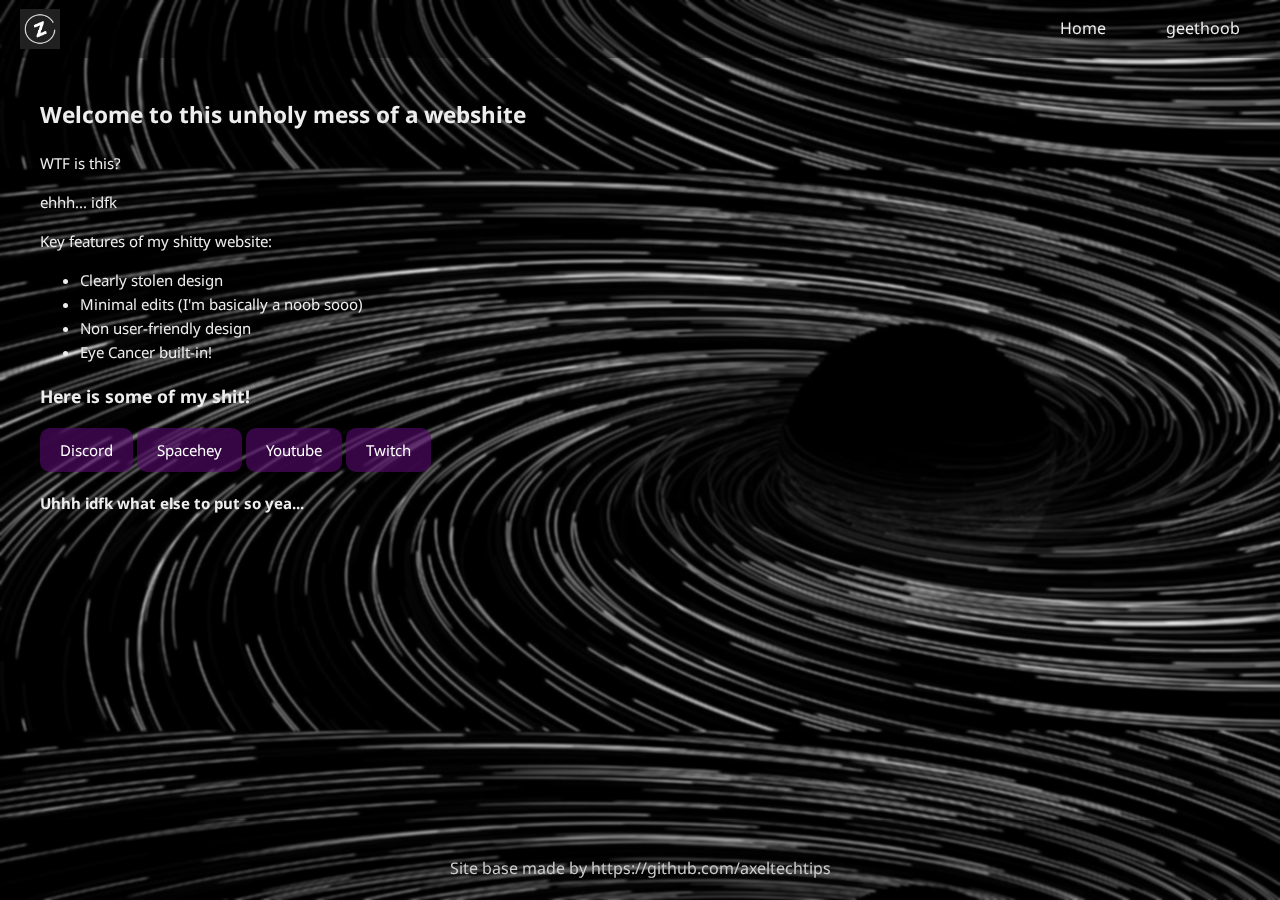
<file: index.html>
<!DOCTYPE html>
<html lang="en">

<head>
    <meta charset="UTF-8">
    <meta name="viewport" content="width=device-width, initial-scale=1.0">
    <meta property="og:title" content="zmax's bullshit">
    <meta property="og:description" content="A Mess of a webshite">
    <meta property="og:image" content="img_logo.png">
    <meta property="og:url" content="https://starixproject.lol">
    <link rel="preconnect" href="https://fonts.googleapis.com">
    <link rel="preconnect" href="https://fonts.gstatic.com" crossorigin>
    <link rel="icon" type="image/x-icon" href="img_logo.png">
    <link href="https://fonts.googleapis.com/css2?family=Noto+Sans&display=swap" rel="stylesheet">
    <link href="styles.css" rel="stylesheet">
    <title>zmax's Bullshit</title>
</head>

<body>
    <nav class="navbar">
        <img src="img_logo.png" alt="my dumbass pfp" class="logo">
        <div class="navbar-right">
            <a href="index.html">Home</a>
            <a href="https://github.com/zmax96">geethoob</a>
        </div>
    </nav>

    <div class="container">
        <div class="content">
            <h2>Welcome to this unholy mess of a webshite</h2>
            <p>WTF is this?</p>
            <p>ehhh... idfk</p>
            <p>Key features of my shitty website:</p>
            <ul>
                <li>Clearly stolen design</li>
                <li>Minimal edits (I'm basically a noob sooo)</li>
                <li>Non user-friendly design</li>
                <li>Eye Cancer built-in!</li>
            </ul>
            <h3>Here is some of my shit!</h3>
            <a class="uni-button" href="https://discord.gg/a4gFkeXNkC">Discord</a>
            <a class="uni-button" href="https://spacehey.com/777zmax">Spacehey</a>
            <a class="uni-button" href="https://www.youtube.com/@zmax777">Youtube</a>
            <a class="uni-button" href="https://www.twitch.tv/zmax98r">Twitch</a>
            <h4>Uhhh idfk what else to put so yea...</h4>
        </div>
    </div>

    <footer>
        <p>Site base made by https://github.com/axeltechtips</p>
    </footer>
</body>

</html>
</file>
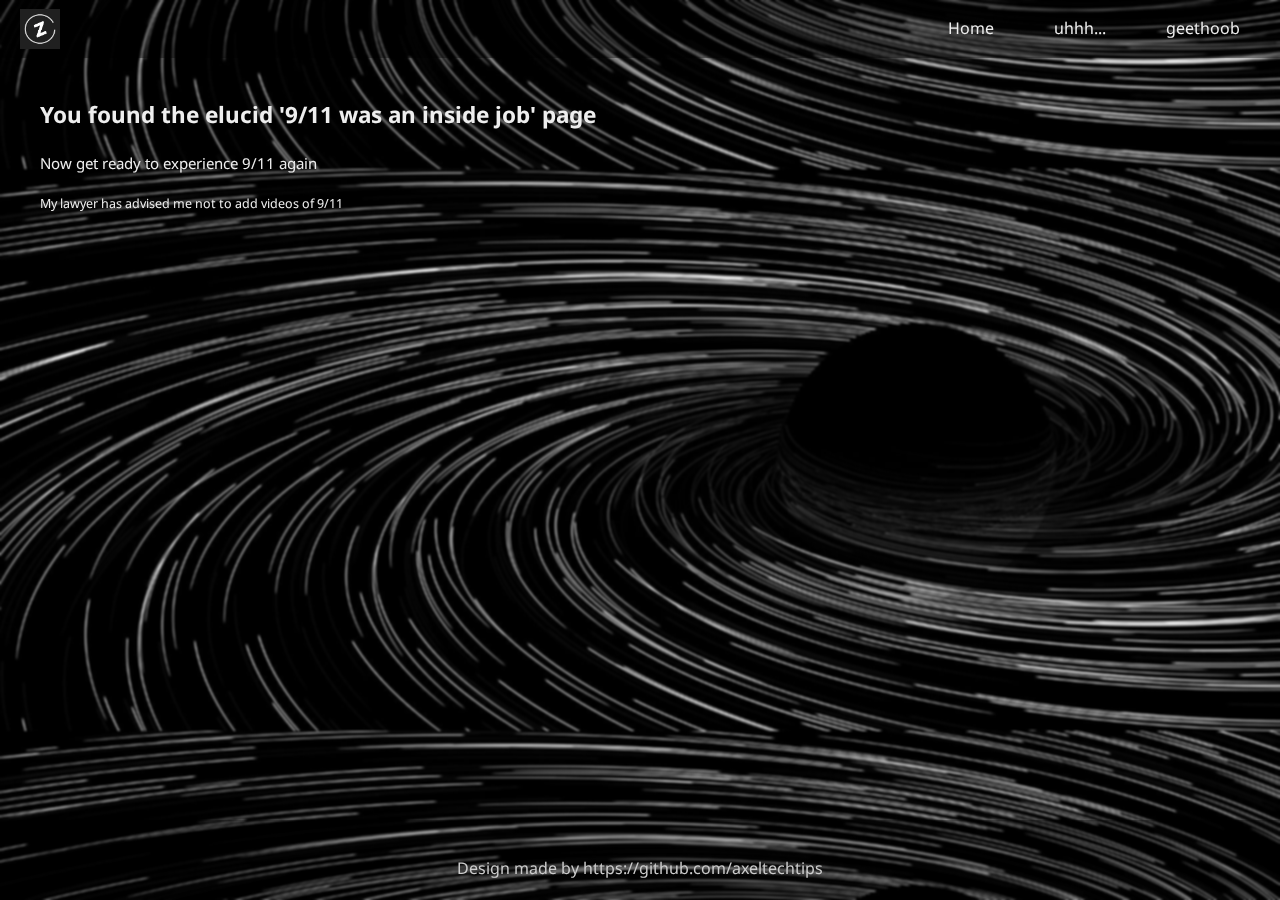
<file: 911-was-an-inside-job.html>
<!DOCTYPE html>
<html lang="en">

<head>
    <meta charset="UTF-8">
    <meta name="viewport" content="width=device-width, initial-scale=1.0">
    <meta property="og:title" content="Cloud's bullshit">
    <meta property="og:description" content="A Mess of a webshite">
    <meta property="og:image" content="img_logo.png">
    <meta property="og:url" content="https://starixproject.lol">
    <link rel="preconnect" href="https://fonts.googleapis.com">
    <link rel="preconnect" href="https://fonts.gstatic.com" crossorigin>
    <link rel="icon" type="image/x-icon" href="img-logo.png">
    <link href="https://fonts.googleapis.com/css2?family=Noto+Sans&display=swap" rel="stylesheet">
    <link href="styles.css" rel="stylesheet">
    <title>Cloud's Bullshit</title>
</head>

<body>
    <nav class="navbar">
        <img src="img_logo.png" alt="my dumbass pfp" class="logo">
        <div class="navbar-right">
            <a href="index.html">Home</a>
            <a href="hell.html">uhhh...</a>
            <a href="https://github.com/cloudripper-tech">geethoob</a>
        </div>
    </nav>

    <div class="container">
        <div class="content">
            <h2>You found the elucid '9/11 was an inside job' page</h2>
            <p>Now get ready to experience 9/11 again</p>
            <small>My lawyer has advised me not to add videos of 9/11</small>
        </div>
    </div>

    <footer>
        <p>Design made by https://github.com/axeltechtips</p>
    </footer>
</body>

</html>
</file>
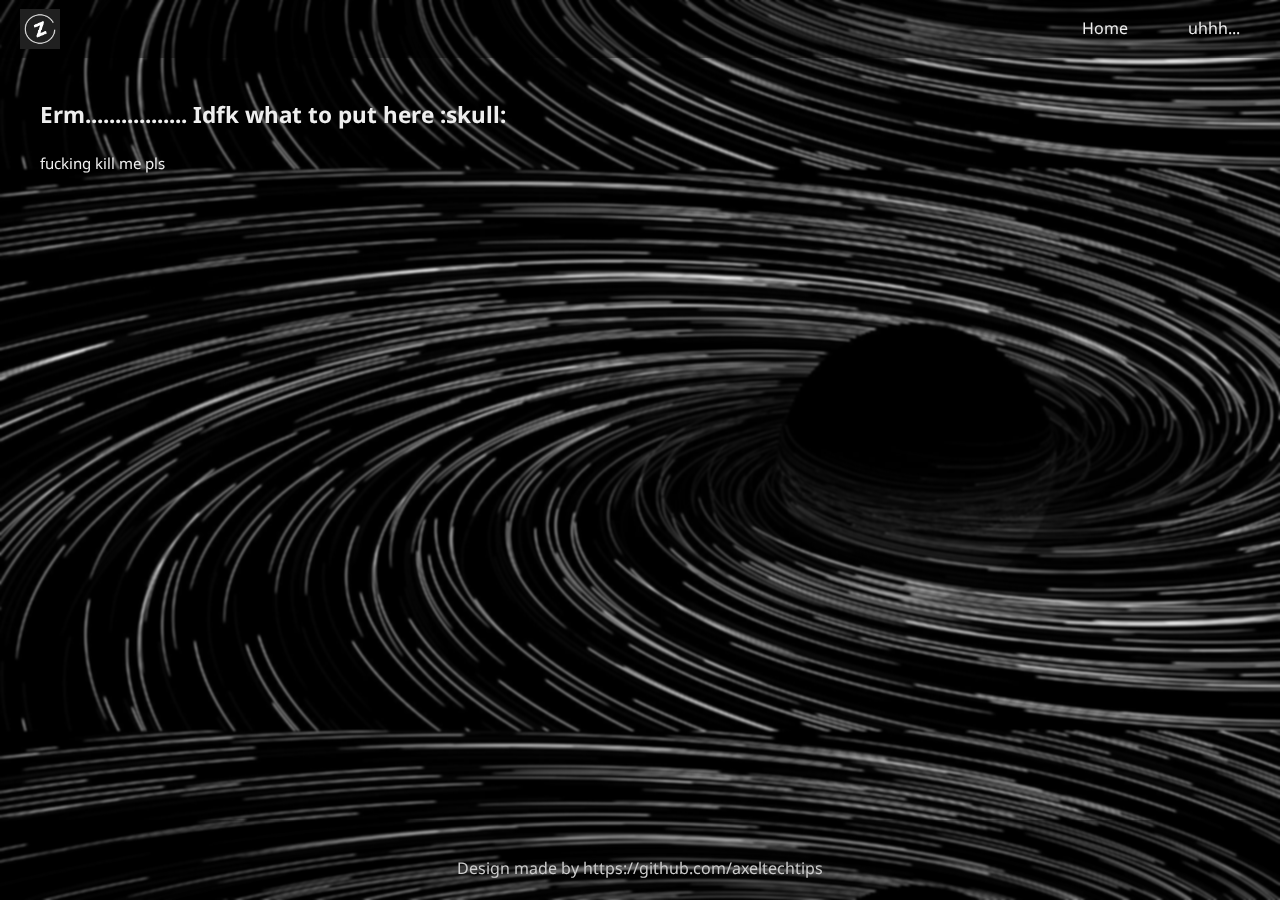
<file: hell.html>
<!DOCTYPE html>
<html lang="en">

<head>
    <meta charset="UTF-8">
    <meta name="viewport" content="width=device-width, initial-scale=1.0">
    <meta property="og:title" content="Cloud's bullshit">
    <meta property="og:description" content="A Mess of a webshite">
    <meta property="og:image" content="img_logo.png">
    <meta property="og:url" content="https://starixproject.lol">
    <link rel="preconnect" href="https://fonts.googleapis.com">
    <link rel="preconnect" href="https://fonts.gstatic.com" crossorigin>
    <link rel="icon" type="image/x-icon" href="img-logo.png">
    <link href="https://fonts.googleapis.com/css2?family=Noto+Sans&display=swap" rel="stylesheet">
    <link href="styles.css" rel="stylesheet">
    <title>Cloud's Bullshit</title>
</head>

<body>
    <nav class="navbar">
        <img src="img_logo.png" alt="my dumbass pfp" class="logo">
        <div class="navbar-right">
            <a href="index.html">Home</a>
            <a href="hell.html">uhhh...</a>
        </div>
    </nav>

    <div class="container">
        <div class="content">
            <h2>Erm................. Idfk what to put here :skull:</h2>
            <p>fucking kill me pls</p>
        </div>
    </div>

    <footer>
        <p>Design made by https://github.com/axeltechtips</p>
    </footer>
</body>

</html>
</file>
<file: styles.css>
/* universal styles */

body {
  font-family: 'Noto Sans', sans-serif;
  margin: 0;
  padding: 0;
  background-image: url(4k-black-hole-blue-event-horizon-59jd29jf5a68v6jt-1072800992.jpg);
  background-size:contain;
  background-position: center;
  backdrop-filter: blur(1px);
  background-color: #33333300;
  color: #eee;
  line-height: 1.6;
  display: flex;
  flex-direction: column;
  min-height: 100vh;
}

.container {
  padding-bottom: 20px;
  box-sizing: border-box; 
  background-color: #33333300;
}

.navbar {
  background-color: #00000063;
  backdrop-filter: blur(3px);
  overflow: hidden;
  display: flex;
  align-items: center;
  justify-content: space-between;
  padding: 14px 20px;
  height: 30px;
}

.navbar a {
  color: #eee;
  text-align: center;
  padding: 14px 20px;
  text-decoration: none;
  border-radius: 20px;
}

.navbar a:hover {
  background-color: #00000071;
  color: #fff; /* Change color on hover */
}

.navbar .logo {
  height: 40px;
}

.navbar .navbar-right {
  display: flex;
}

.navbar .navbar-right a {
  margin-left: 20px;
}

.content {
  max-width: 1200px;
  margin: 0 auto;
  padding: 20px;
  border-radius: 5px;
  font-size: 15px;
}

footer {
  background-color: #00000050;
  backdrop-filter: blur(3px);
  padding: 20px 0;
  text-align: center;
  color: #ccc;
  margin-top: auto;
  width: 100%;
  height: 40px;
}

footer a {
  color: #ccc;
  text-decoration: none;
}

footer a:hover {
  text-decoration: underline;
}

/* download elements */

.download-button {
  display: inline-block;
  padding: 10px 20px; 
  background-color: #4caf50;
  color: #fff;
  text-decoration: none;
  border-radius: 10px;
  transition: background-color 0.3s ease-in-out;
}

.download-button:hover {
  background-color: #388e3c;
}

/* universal buttons */

.uni-button {
  display: inline-block;
  padding: 10px 20px; 
  background-color: #5a0b7296;
  color: #fff;
  text-decoration: none;
  border-radius: 10px;
  transition: background-color 0.3s ease-in-out;
}

.uni-button:hover {
  background-color: #5a0b7296;
}

/* img on index.html */

.scrnsht {
  border-radius: 10px;
  width: 1024px;
  height: 576px;
}
</file>
